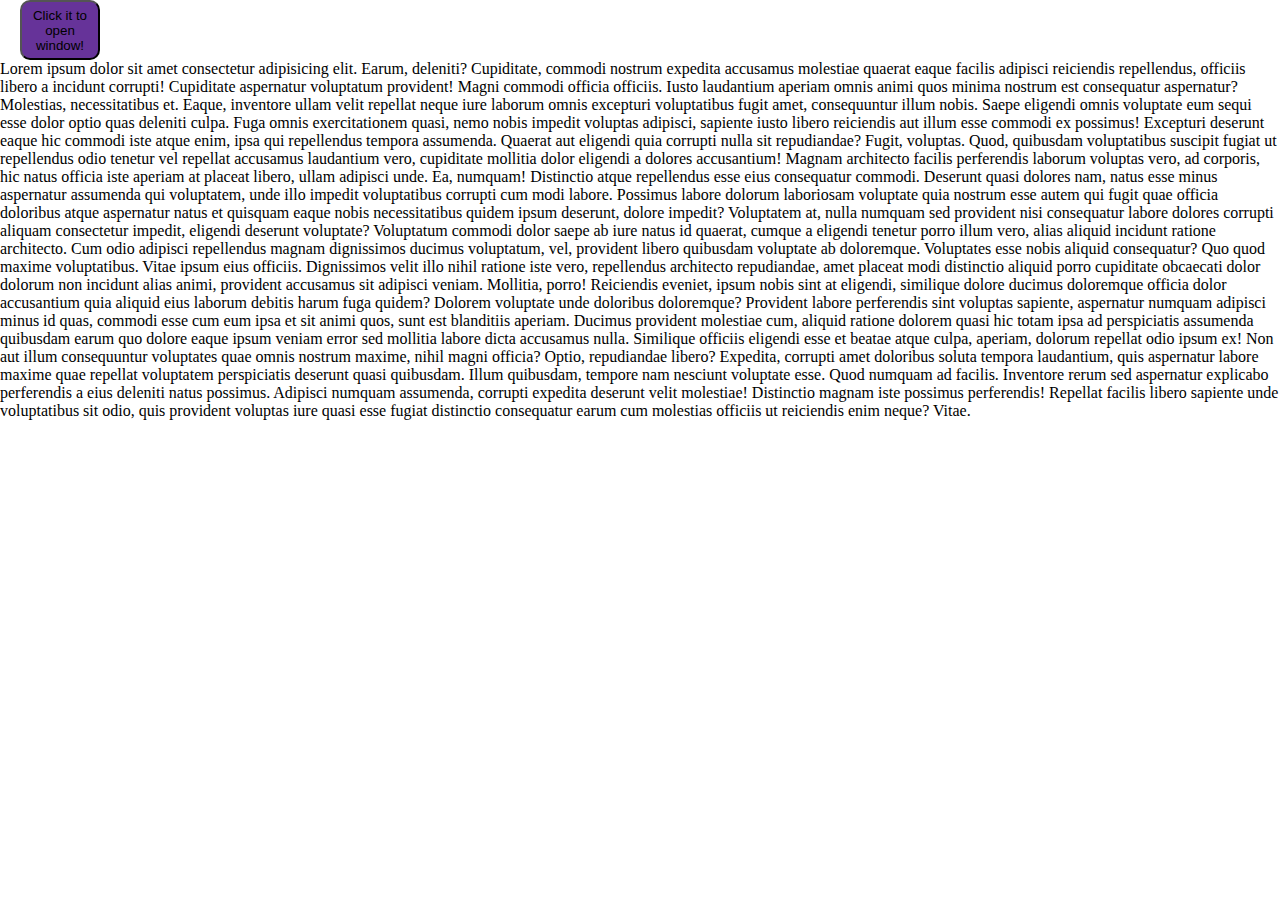
<file: task1/index.html>
<!DOCTYPE html>
<html lang="en">
<head>
    <meta charset="UTF-8">
    <meta http-equiv="X-UA-Compatible" content="IE=edge">
    <meta name="viewport" content="width=device-width, initial-scale=1.0">
    <title>2.task-1</title>
    <link rel="stylesheet" href="assets/CSS/style.css">
</head>
<body id="element">

    <button id="btn" onclick="myFunction()">Click it to open window!</button>

    <p id="demo"></p>
    <p id="text">Lorem ipsum dolor sit amet consectetur adipisicing elit. Earum, deleniti? Cupiditate, commodi nostrum expedita accusamus molestiae quaerat eaque facilis adipisci reiciendis repellendus, officiis libero a incidunt corrupti! Cupiditate aspernatur voluptatum provident! Magni commodi officia officiis. Iusto laudantium aperiam omnis animi quos minima nostrum est consequatur aspernatur? Molestias, necessitatibus et. Eaque, inventore ullam velit repellat neque iure laborum omnis excepturi voluptatibus fugit amet, consequuntur illum nobis. Saepe eligendi omnis voluptate eum sequi esse dolor optio quas deleniti culpa. Fuga omnis exercitationem quasi, nemo nobis impedit voluptas adipisci, sapiente iusto libero reiciendis aut illum esse commodi ex possimus! Excepturi deserunt eaque hic commodi iste atque enim, ipsa qui repellendus tempora assumenda. Quaerat aut eligendi quia corrupti nulla sit repudiandae? Fugit, voluptas. Quod, quibusdam voluptatibus suscipit fugiat ut repellendus odio tenetur vel repellat accusamus laudantium vero, cupiditate mollitia dolor eligendi a dolores accusantium! Magnam architecto facilis perferendis laborum voluptas vero, ad corporis, hic natus officia iste aperiam at placeat libero, ullam adipisci unde. Ea, numquam! Distinctio atque repellendus esse eius consequatur commodi. Deserunt quasi dolores nam, natus esse minus aspernatur assumenda qui voluptatem, unde illo impedit voluptatibus corrupti cum modi labore. Possimus labore dolorum laboriosam voluptate quia nostrum esse autem qui fugit quae officia doloribus atque aspernatur natus et quisquam eaque nobis necessitatibus quidem ipsum deserunt, dolore impedit? Voluptatem at, nulla numquam sed provident nisi consequatur labore dolores corrupti aliquam consectetur impedit, eligendi deserunt voluptate? Voluptatum commodi dolor saepe ab iure natus id quaerat, cumque a eligendi tenetur porro illum vero, alias aliquid incidunt ratione architecto. Cum odio adipisci repellendus magnam dignissimos ducimus voluptatum, vel, provident libero quibusdam voluptate ab doloremque. Voluptates esse nobis aliquid consequatur? Quo quod maxime voluptatibus. Vitae ipsum eius officiis. Dignissimos velit illo nihil ratione iste vero, repellendus architecto repudiandae, amet placeat modi distinctio aliquid porro cupiditate obcaecati dolor dolorum non incidunt alias animi, provident accusamus sit adipisci veniam. Mollitia, porro! Reiciendis eveniet, ipsum nobis sint at eligendi, similique dolore ducimus doloremque officia dolor accusantium quia aliquid eius laborum debitis harum fuga quidem? Dolorem voluptate unde doloribus doloremque? Provident labore perferendis sint voluptas sapiente, aspernatur numquam adipisci minus id quas, commodi esse cum eum ipsa et sit animi quos, sunt est blanditiis aperiam. Ducimus provident molestiae cum, aliquid ratione dolorem quasi hic totam ipsa ad perspiciatis assumenda quibusdam earum quo dolore eaque ipsum veniam error sed mollitia labore dicta accusamus nulla. Similique officiis eligendi esse et beatae atque culpa, aperiam, dolorum repellat odio ipsum ex! Non aut illum consequuntur voluptates quae omnis nostrum maxime, nihil magni officia? Optio, repudiandae libero? Expedita, corrupti amet doloribus soluta tempora laudantium, quis aspernatur labore maxime quae repellat voluptatem perspiciatis deserunt quasi quibusdam. Illum quibusdam, tempore nam nesciunt voluptate esse. Quod numquam ad facilis. Inventore rerum sed aspernatur explicabo perferendis a eius deleniti natus possimus. Adipisci numquam assumenda, corrupti expedita deserunt velit molestiae! Distinctio magnam iste possimus perferendis! Repellat facilis libero sapiente unde voluptatibus sit odio, quis provident voluptas iure quasi esse fugiat distinctio consequatur earum cum molestias officiis ut reiciendis enim neque? Vitae.</p>
    
    <script src="assets/JS/main.js"></script>
</body>
</html>
</file>
<file: task1/assets/CSS/style.css>
*{
    margin: 0;
    padding: 0;
    box-sizing: border-box;
}

#text{
    color: black;
}
#btn{
    width: 80px;
    height: 60px;
    background-color: rebeccapurple;
    margin-left: 20px;
    border-radius: 10px;
}
</file>
